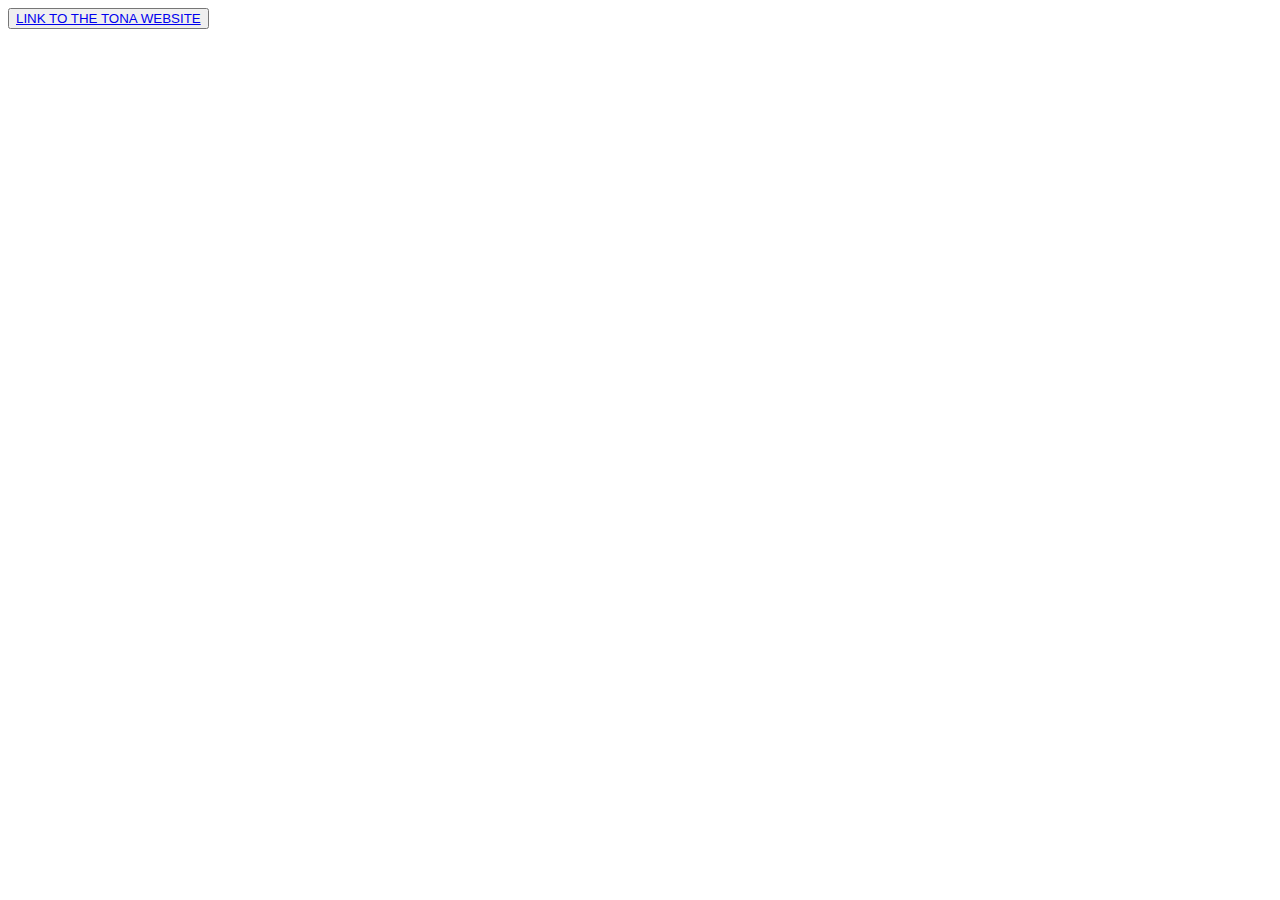
<file: config/index.html>
<!DOCTYPE html>
<html lang="en">
  <head>
    <meta charset="UTF-8" />
    <meta name="viewport" content="width=device-width, initial-scale=1.0" />
    <title>Document</title>
  </head>
  <body>
    <button>
      <a href="../config/html/index.html">LINK TO THE TONA WEBSITE</a>
    </button>
  </body>
</html>
</file>
